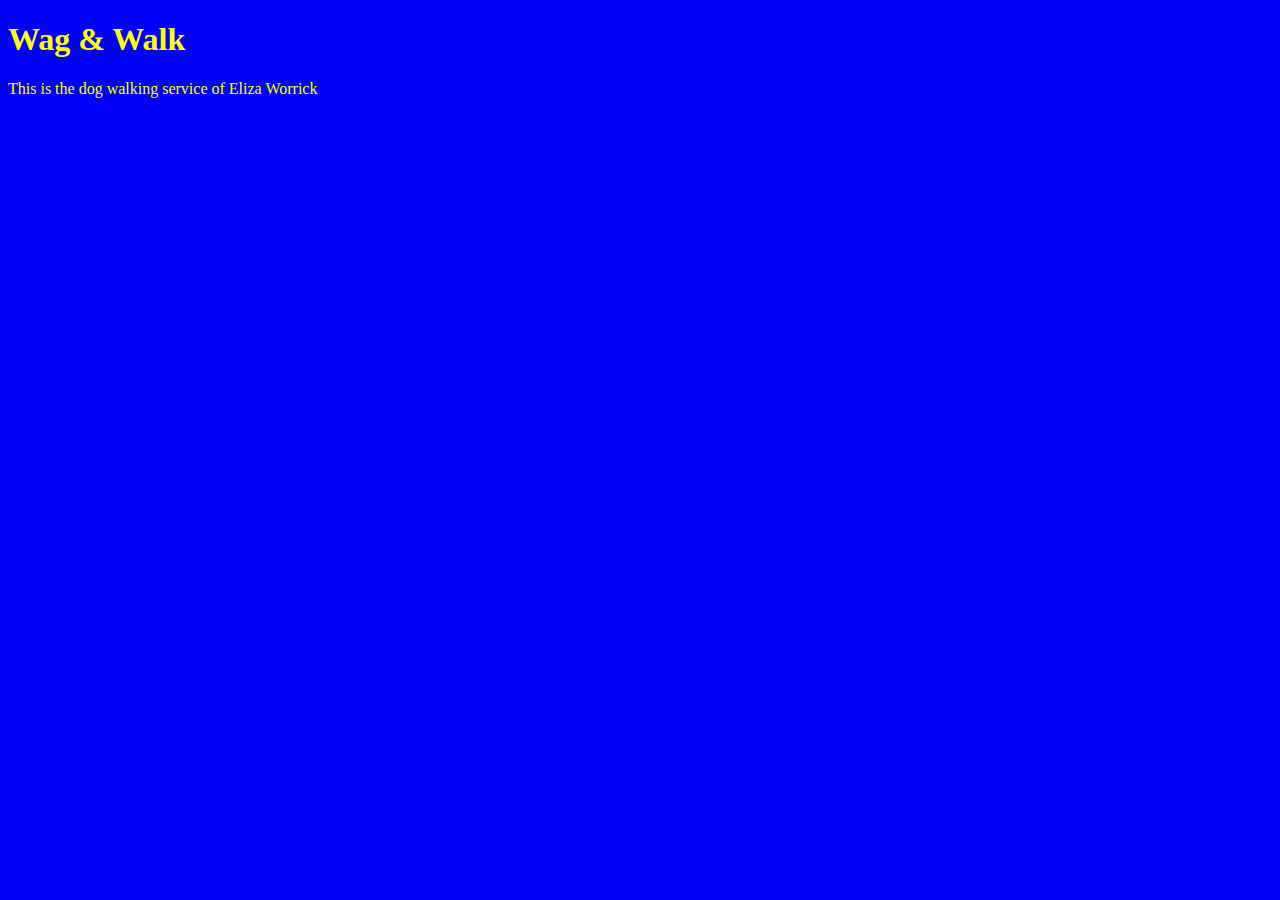
<file: unit_1/index.html>
<!DOCTYPE html>
<html>
<head>
	<title>Walk & Wag</title>
	<link rel="stylesheet" type="text/css" href="css/style.css">
</head>
<body>
	<h1>Wag & Walk</h1>
	<p>This is the dog walking service of Eliza Worrick</p>
</body>
</html>
</file>
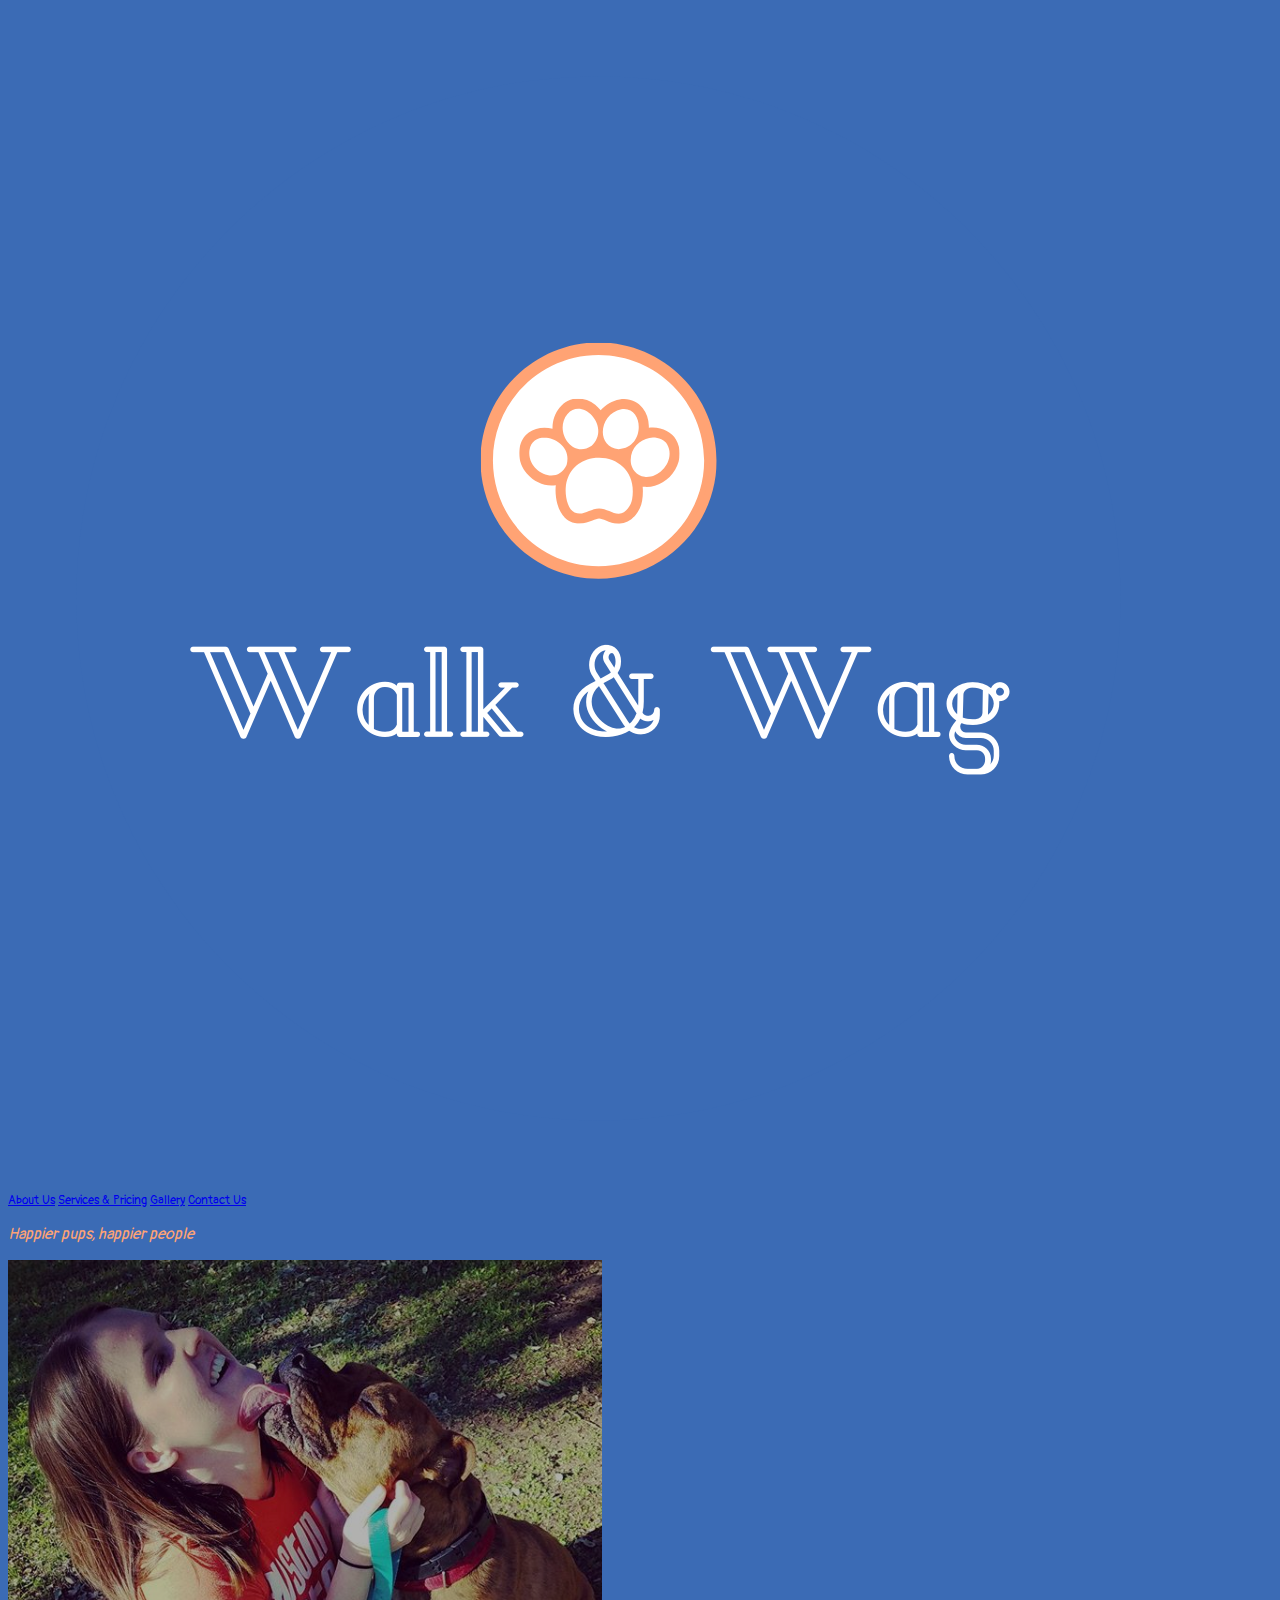
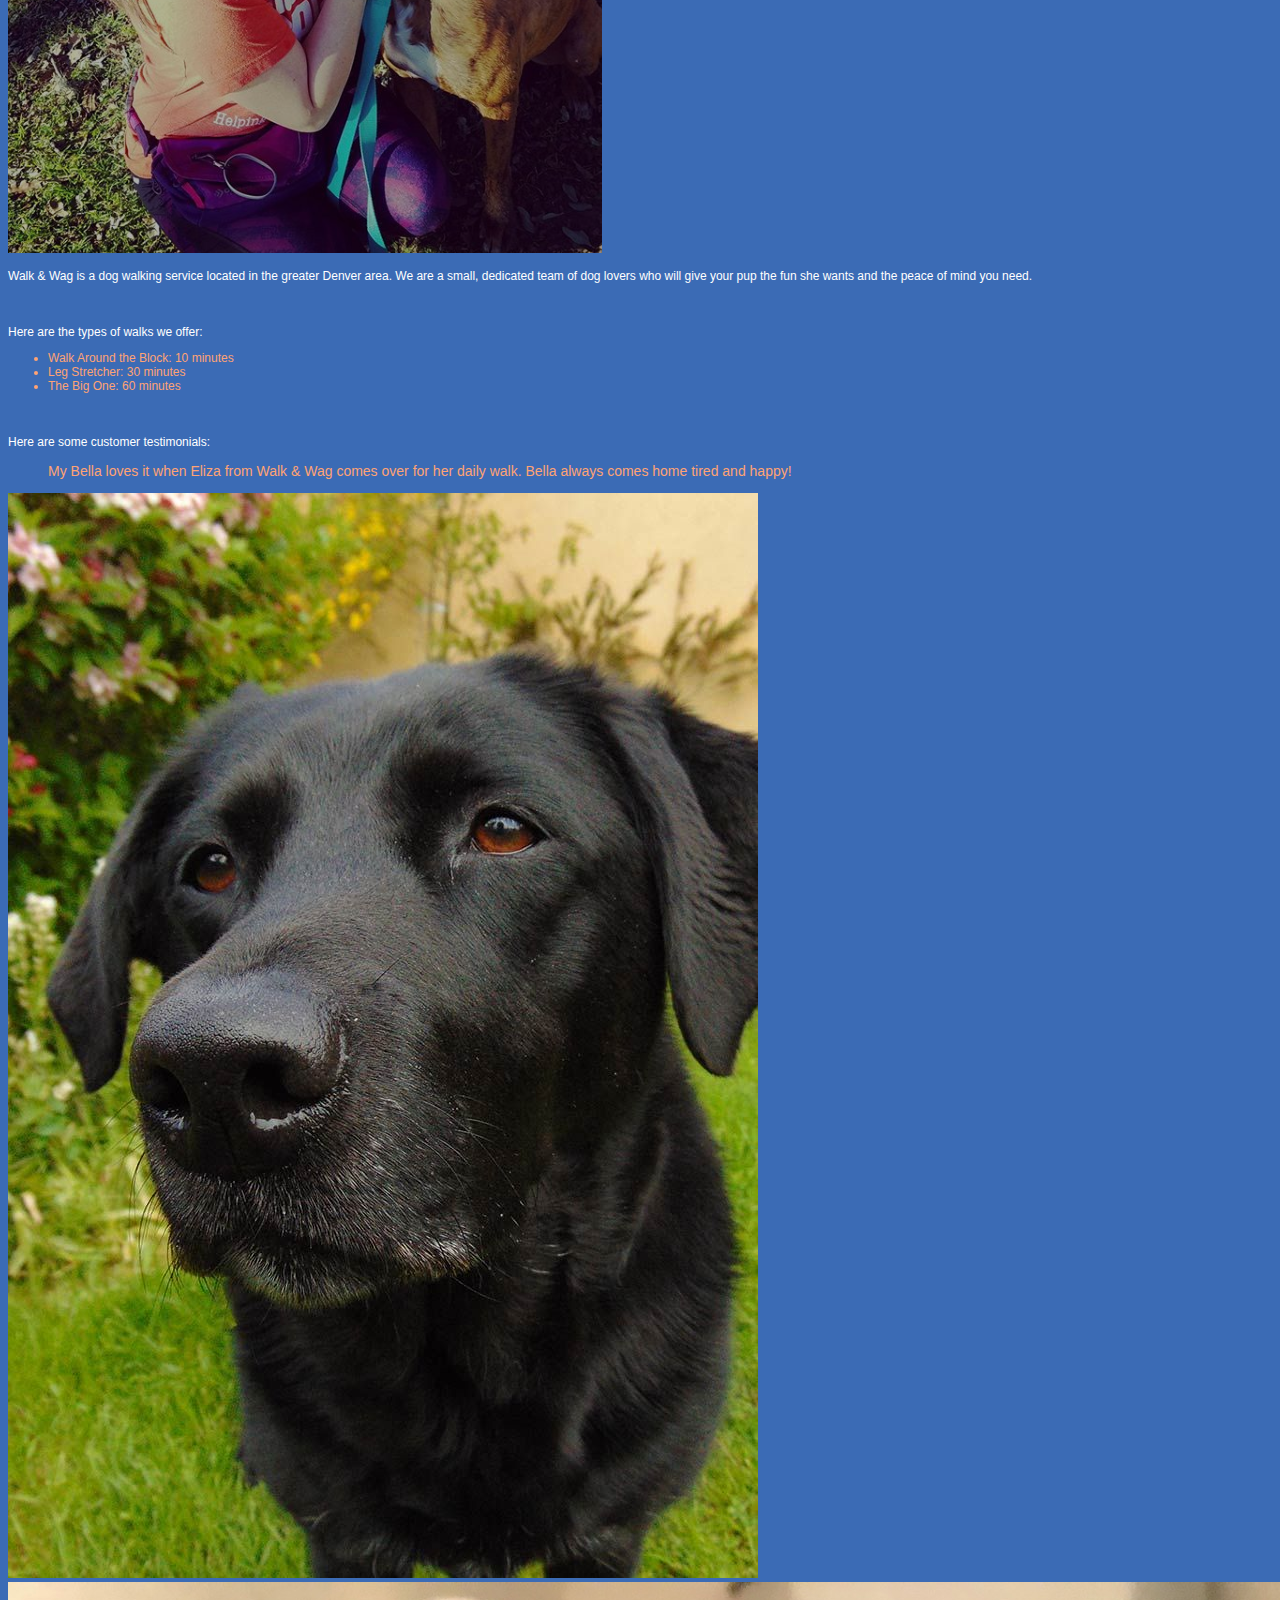
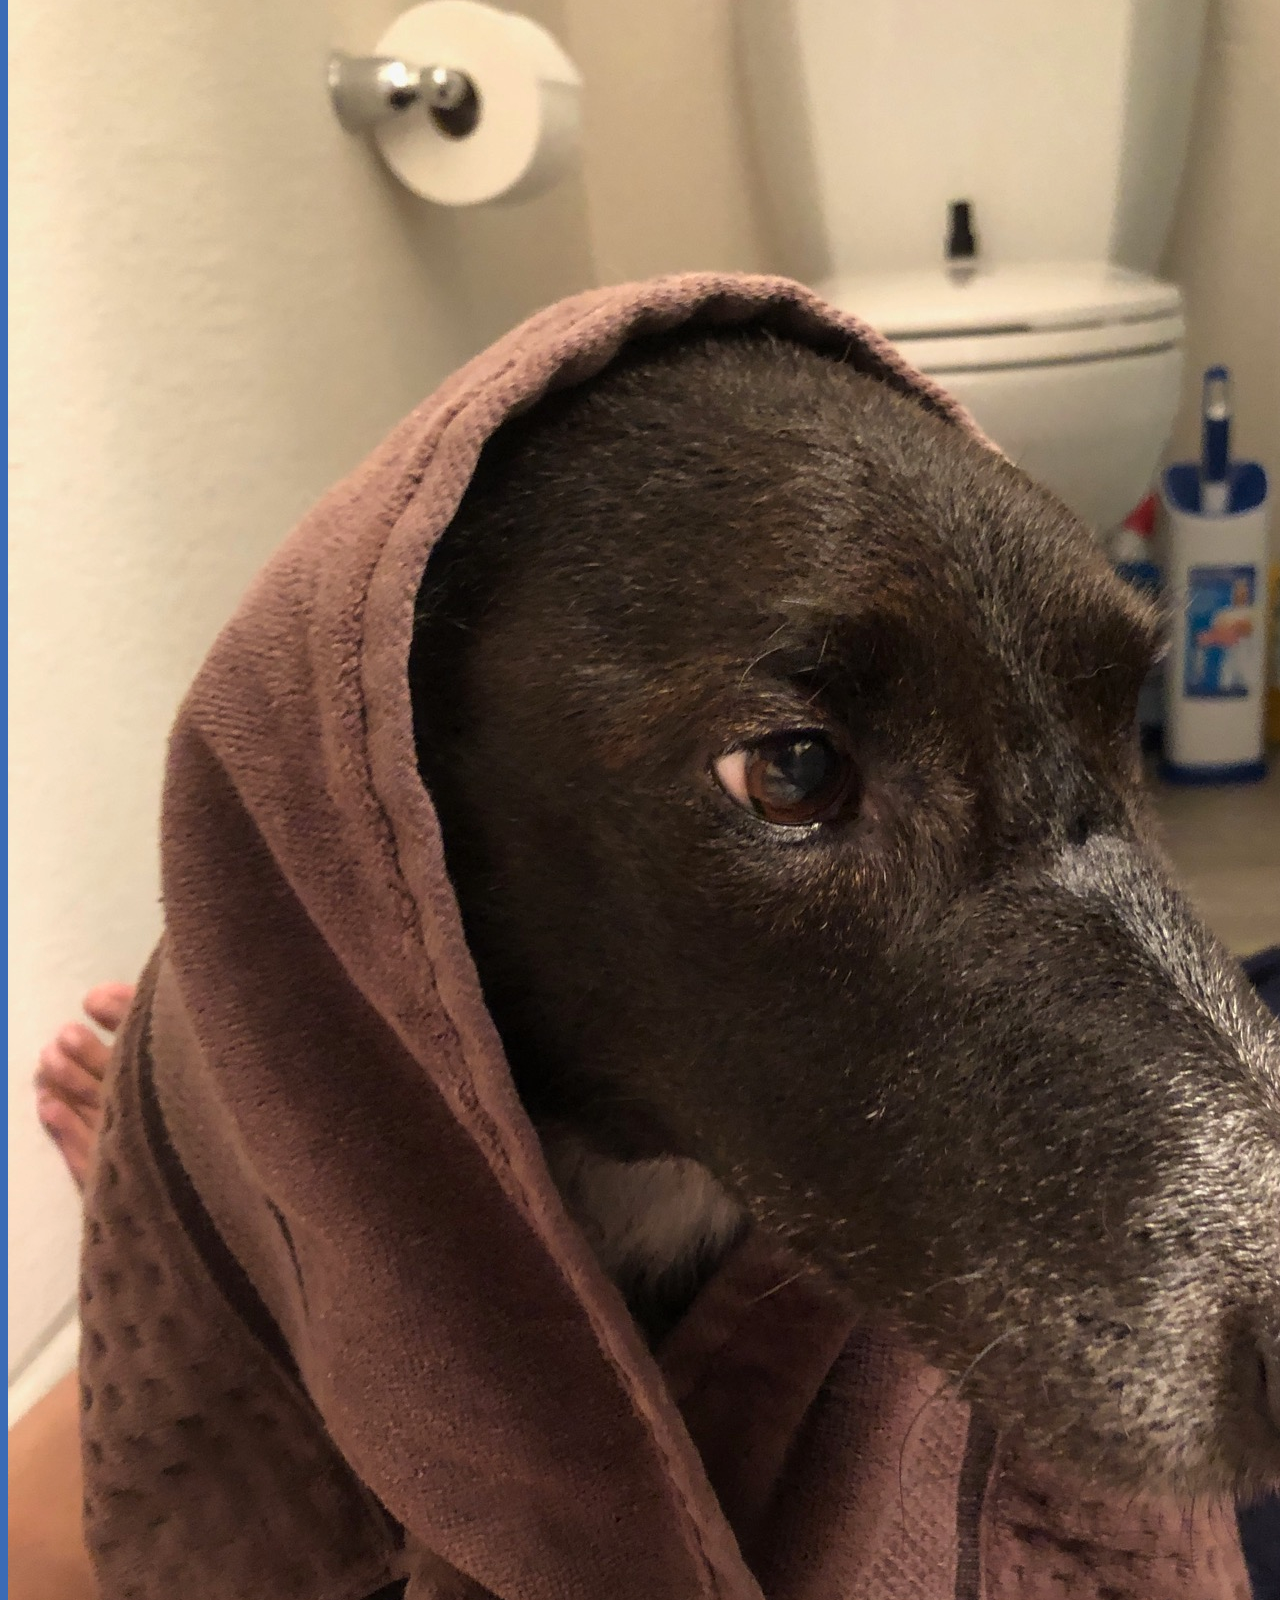
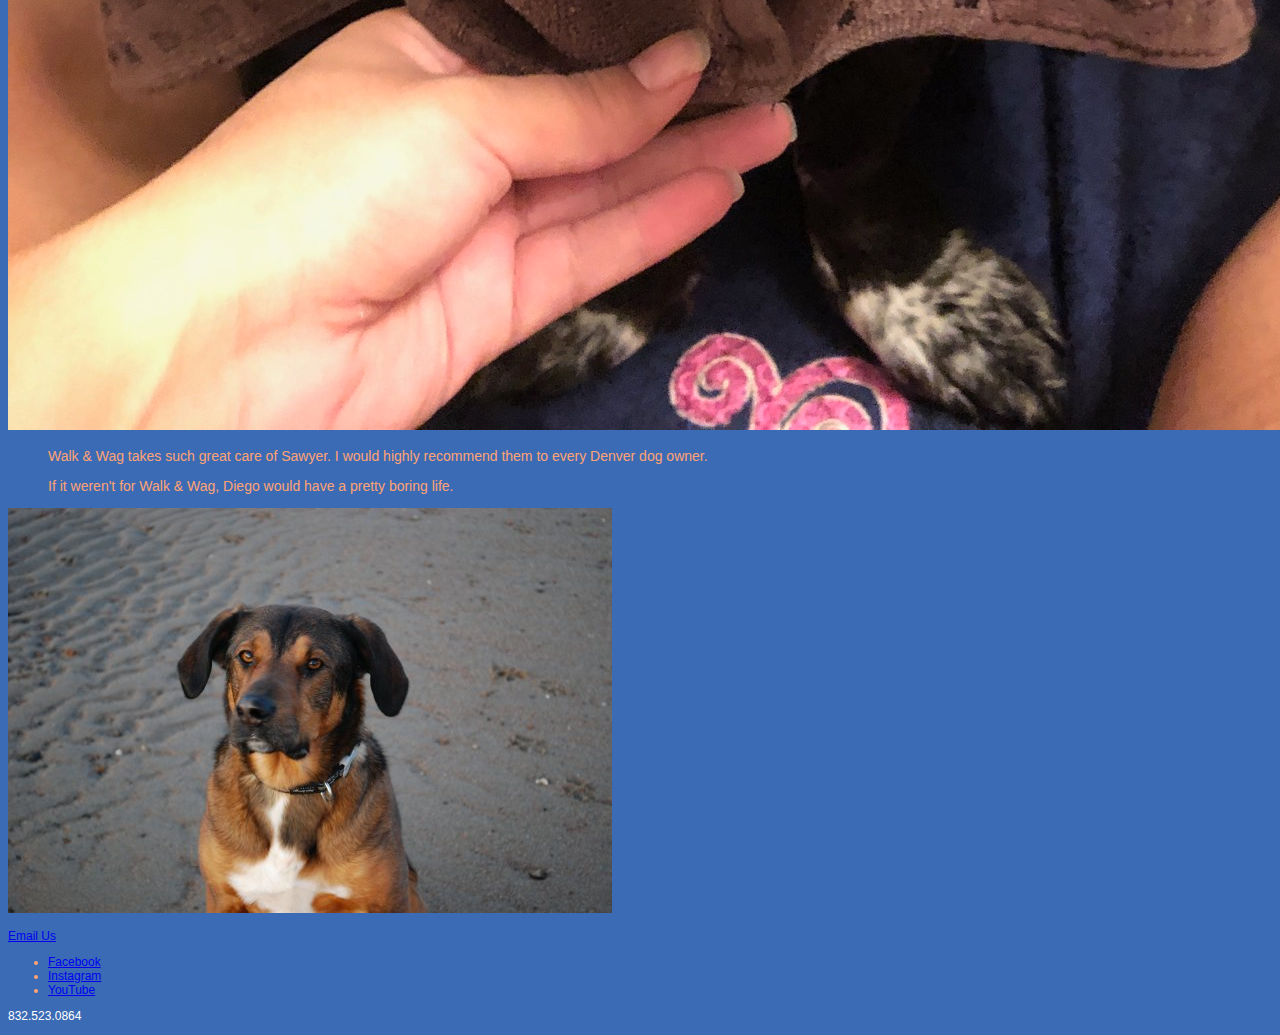
<file: unit_3/index.html>
<!DOCTYPE html>
<html>
<head>
	<title>Walk & Wag</title>
	<link rel="stylesheet" type="text/css" href="css/style.css">
</head>
<body>
	<img src="images/logo.png" alt="Walk & Wag Logo" title="Walk & Wag">

	<nav>
		<a href="/About Us/">About Us</a>
		<a href="/Services & Pricing/">Services & Pricing</a>
		<a href="/Gallery/">Gallery</a>
		<a href="/Contact Us/">Contact Us</a>
	</nav>
	
	<p id="slogan">Happier pups, happier people</p>
	<img src="images/dogandwalker.png" alt="Dog licking woman's face" title="A dog and his walker">
	
	<p>Walk & Wag is a dog walking service located in the greater Denver area. We are a small, dedicated team of dog lovers who will give your pup the fun she wants and the peace of mind you need.</p>
	<br>
	
	<p>Here are the types of walks we offer:</p>
	<ul>
		<li>Walk Around the Block: 10 minutes</li>
		<li>Leg Stretcher: 30 minutes</li>
		<li>The Big One: 60 minutes</li>
	</ul>
	<br>
	<p>Here are some customer testimonials:</p>
	
	<blockquote>My Bella loves it when Eliza from Walk & Wag comes over for her daily walk. Bella always comes home tired and happy!</blockquote>

	<img src="images/bella.png" alt="Black labrador" title="Bella the black lab">

	<img src="images/sawyer.jpg" alt="Basset hound mix" title="Sawyer the basset hound mix">

	<blockquote>Walk & Wag takes such great care of Sawyer. I would highly recommend them to every Denver dog owner.</blockquote>

	<blockquote>If it weren't for Walk & Wag, Diego would have a pretty boring life.</blockquote>

	<img src="images/diego.jpg" alt="Big dog with red and brown fur" title="Diego the mutt">

	<footer>
		<p><a href="mailto:elizabworrick@gmail.com">Email Us</a></p>
		<ul>
			<li><a href="http://www.facebook.com">Facebook</a></li>
			<li><a href="http://instagram.com">Instagram</a></li>
			<li><a href="http://youtube.com">YouTube</a></li>
		</ul>
		<p>832.523.0864</p>
	</footer>

</body>
</html>
</file>
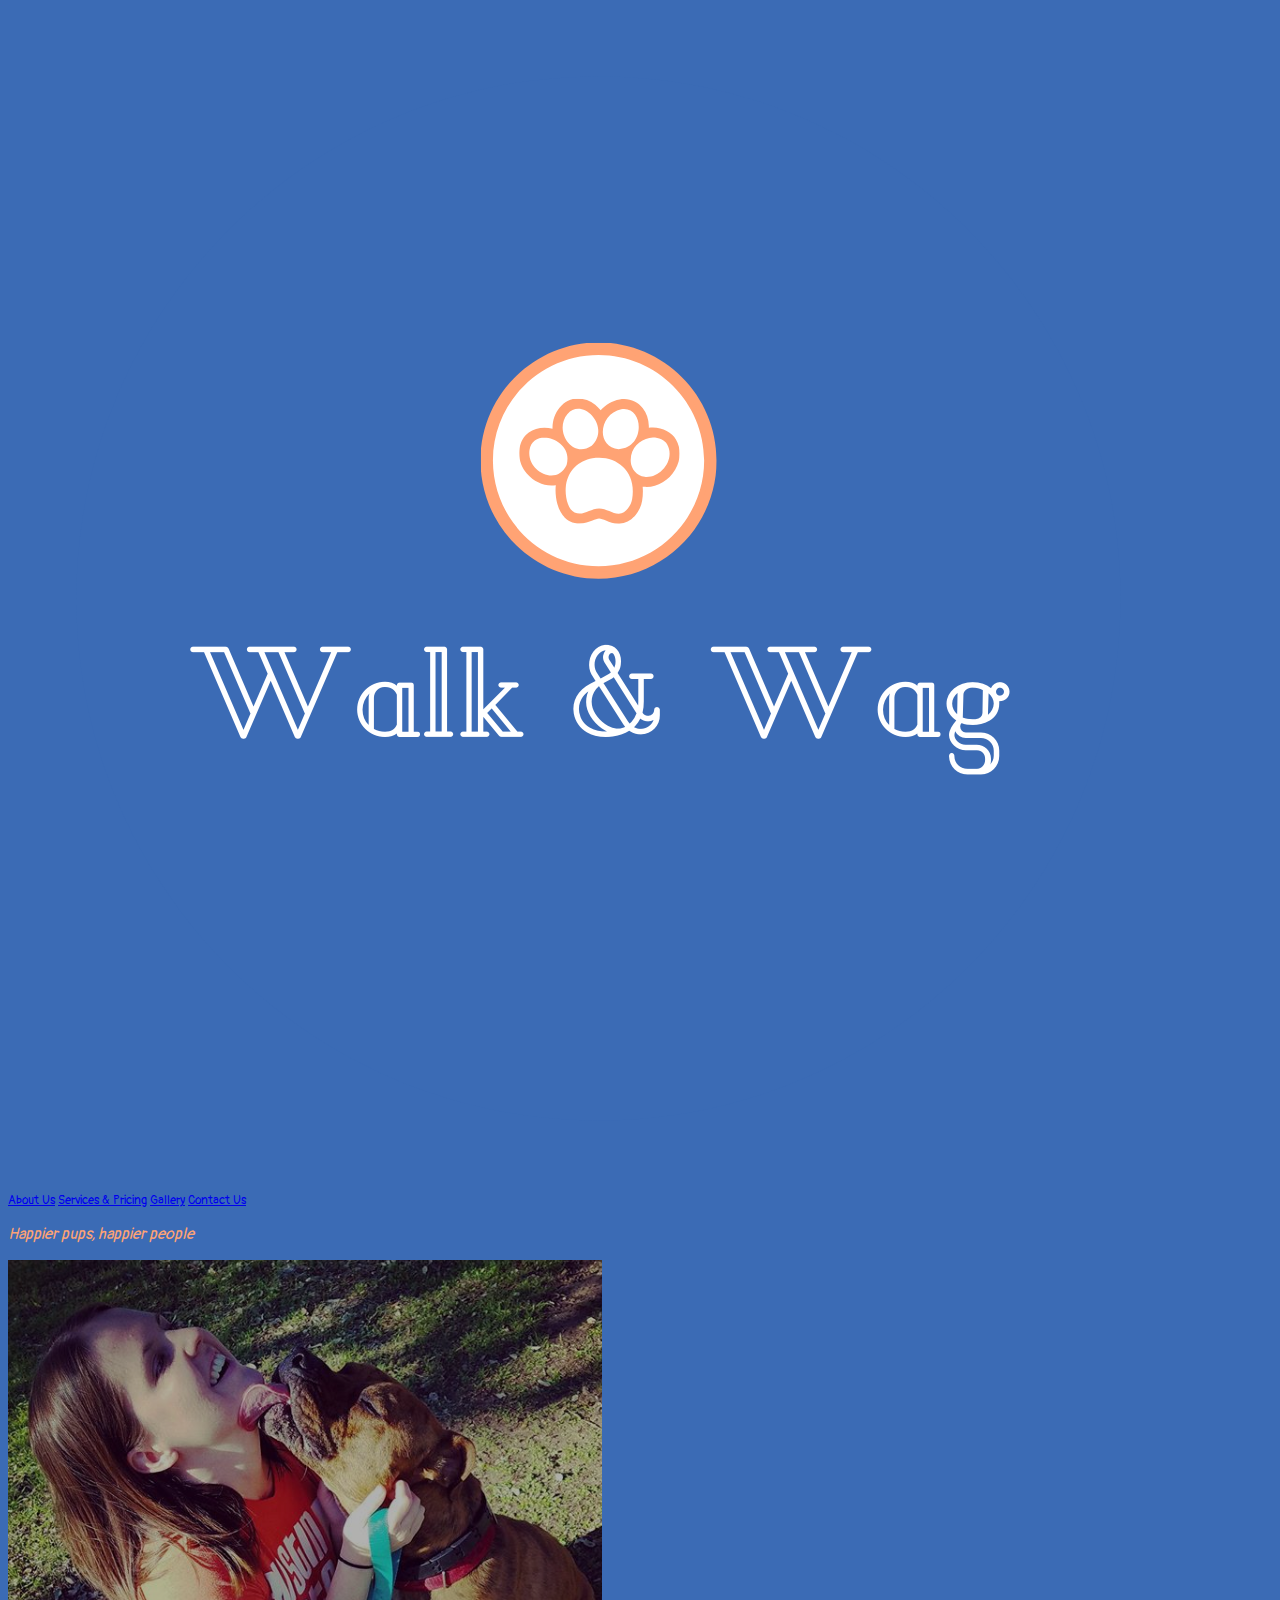
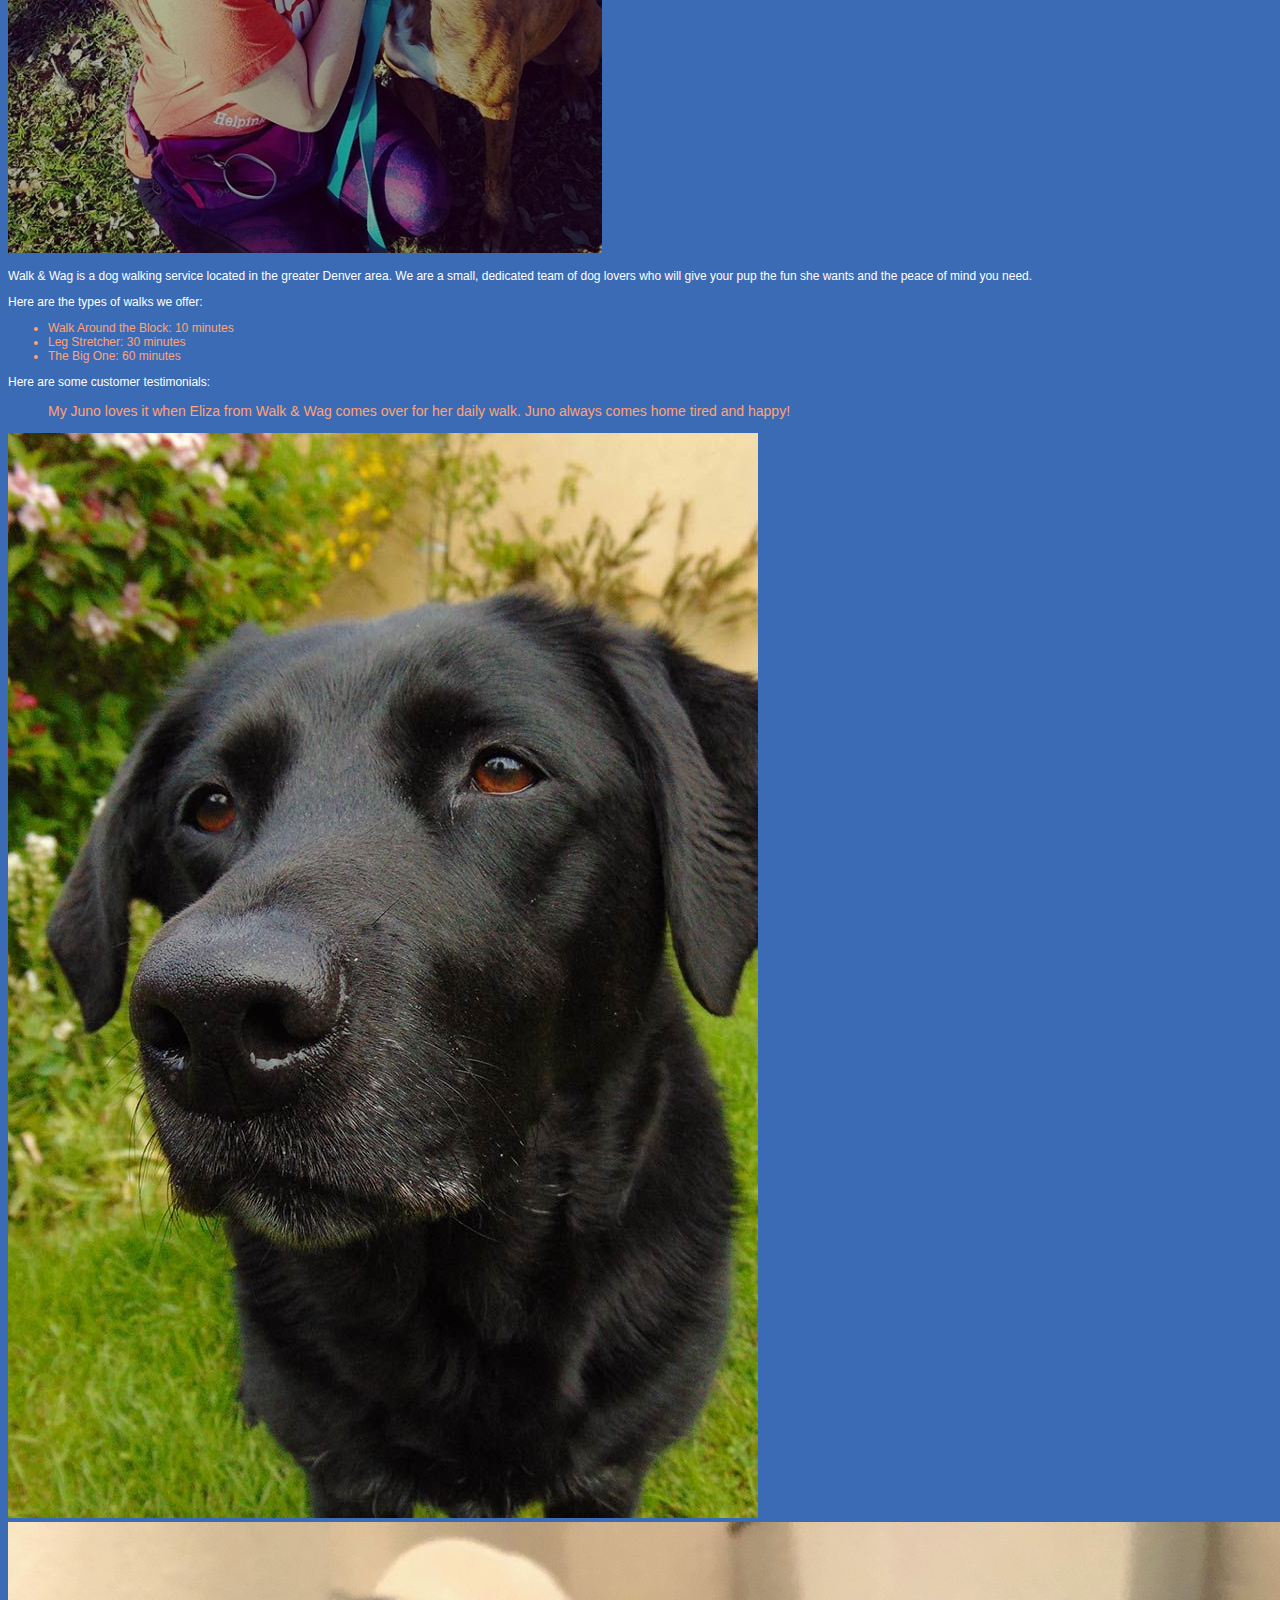
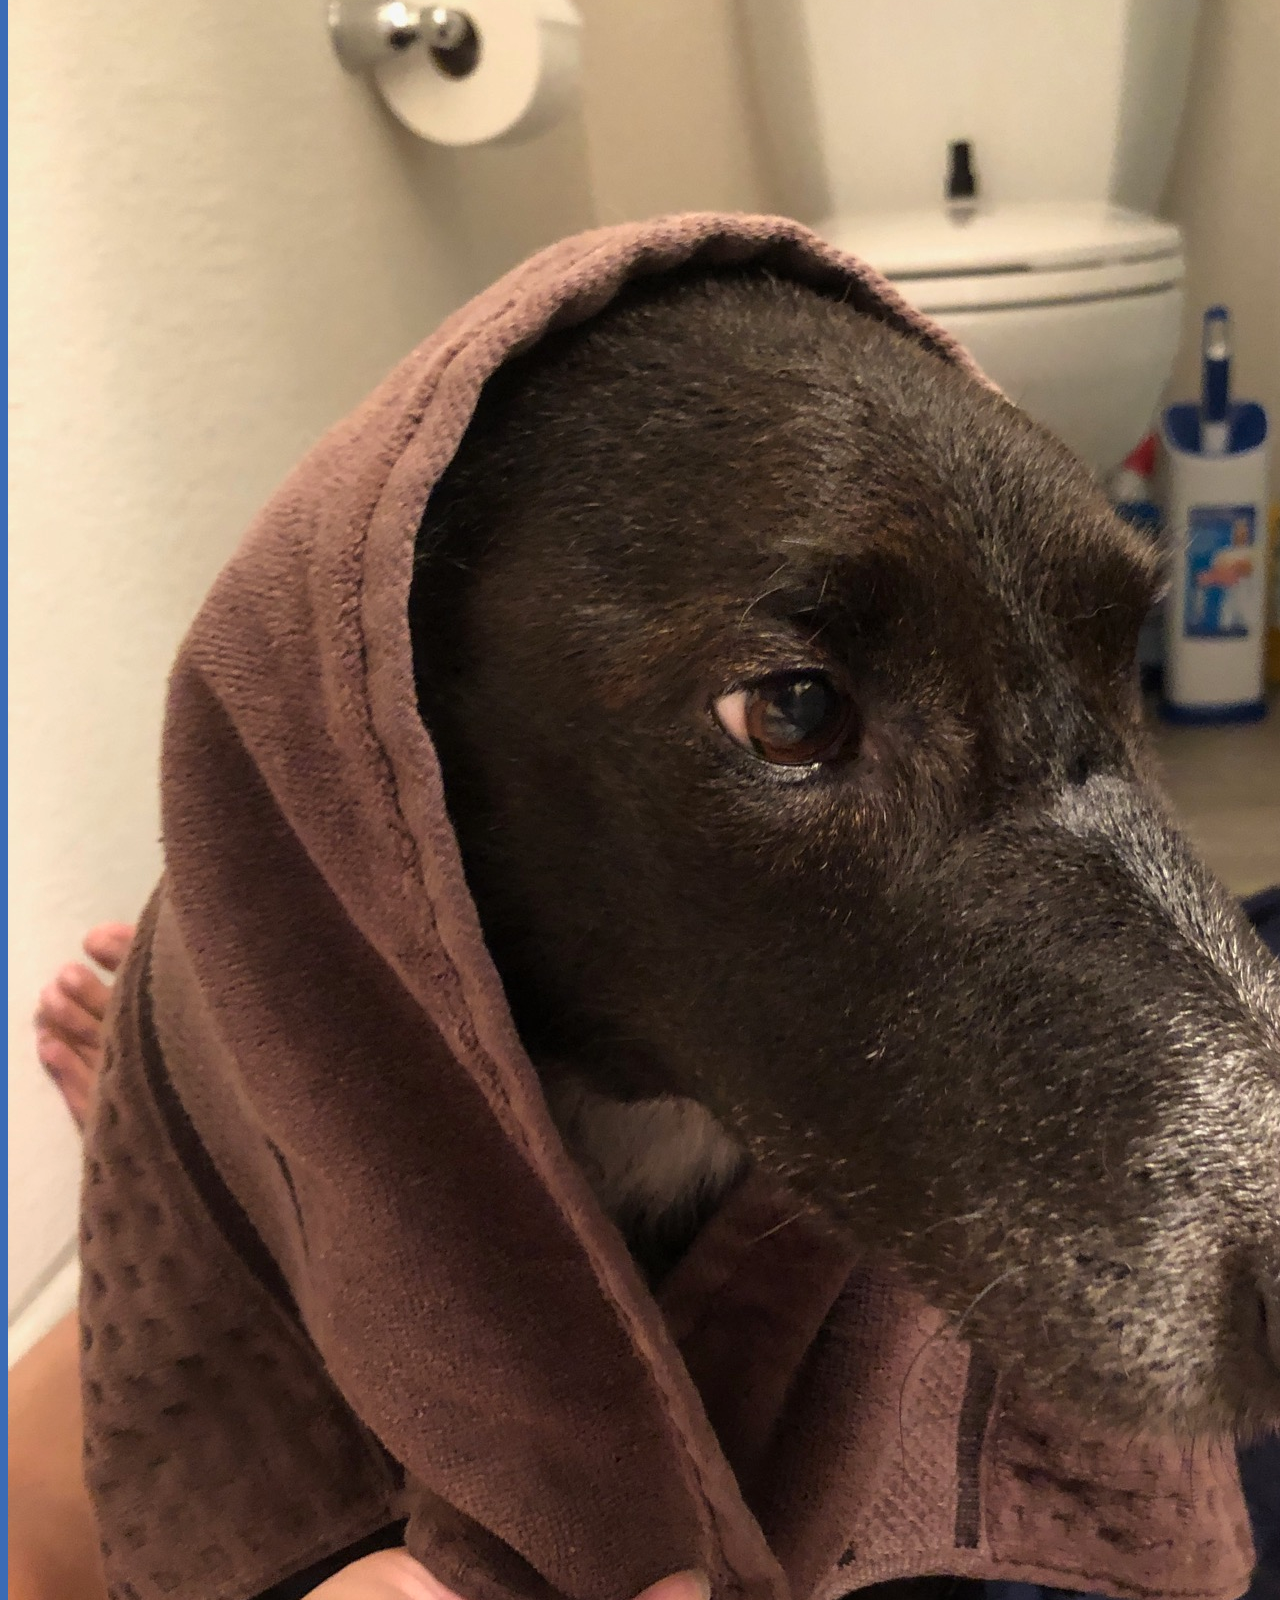
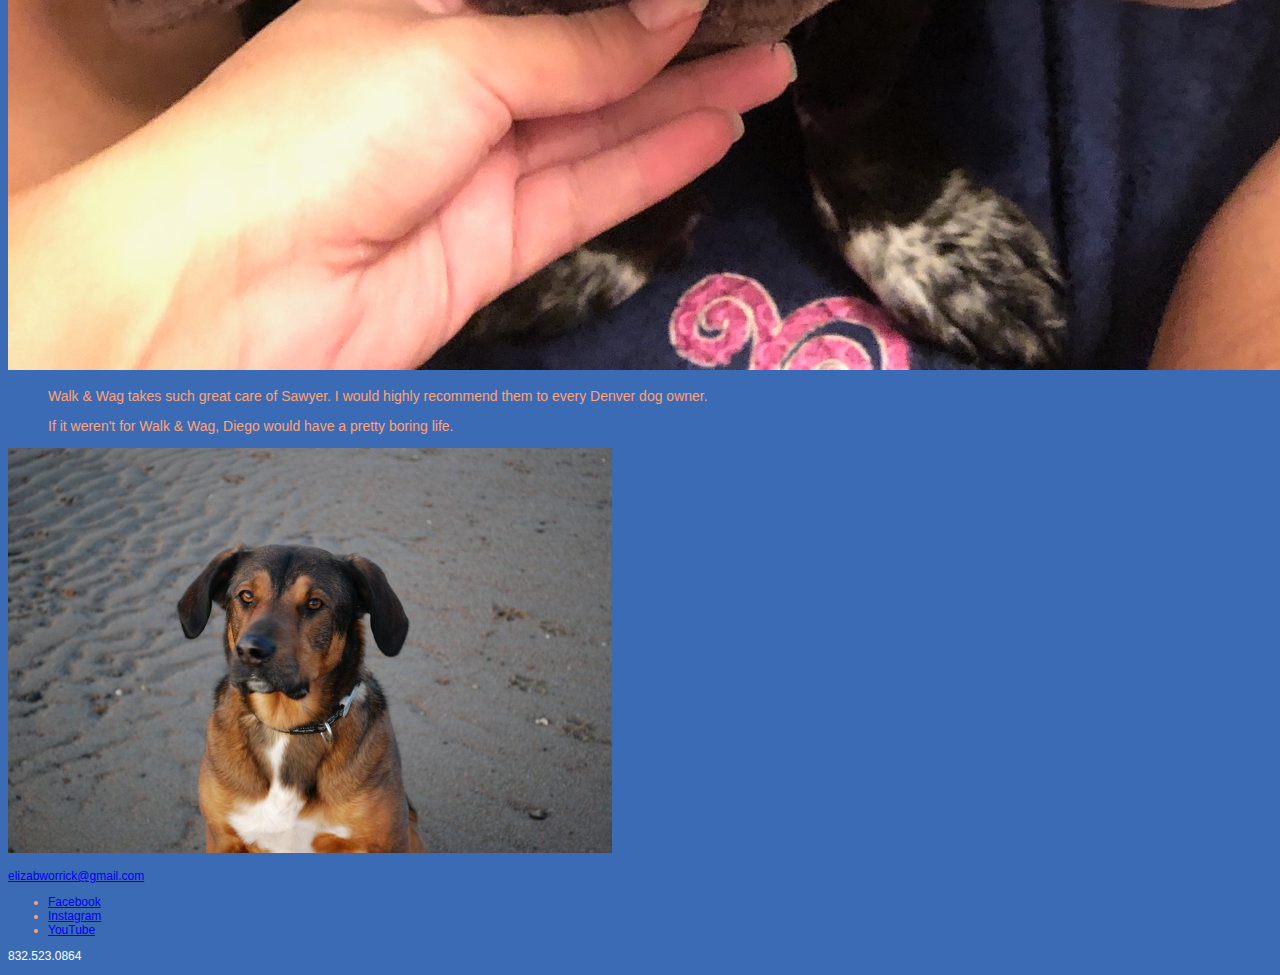
<file: unit_4/index.html>
<!DOCTYPE html>
<html>
<head>
	<title>Walk & Wag</title>
	<link rel="stylesheet" type="text/css" href="css/style.css">
</head>
<body>
	<img src="images/logo.png" alt="Walk & Wag Logo" title="Walk & Wag">

	<nav>
		<a href="/aboutus/">About Us</a>
		<a href="/servicespricing/">Services & Pricing</a>
		<a href="/gallery/">Gallery</a>
		<a href="/contactus/">Contact Us</a>
	</nav>
	
	<p id="slogan">Happier pups, happier people</p>
	<img src="images/dogandwalker.png" alt="Dog licking woman's face" title="A dog and his walker">
	
	<p>Walk & Wag is a dog walking service located in the greater Denver area. We are a small, dedicated team of dog lovers who will give your pup the fun she wants and the peace of mind you need.</p>
	
	<p>Here are the types of walks we offer:</p>
	<ul>
		<li>Walk Around the Block: 10 minutes</li>
		<li>Leg Stretcher: 30 minutes</li>
		<li>The Big One: 60 minutes</li>
	</ul>
	
	<p>Here are some customer testimonials:</p>
	
	<blockquote>My Juno loves it when Eliza from Walk & Wag comes over for her daily walk. Juno always comes home tired and happy!</blockquote>

	<img src="images/bella.png" alt="Black labrador" title="Bella the black lab">

	<img src="images/sawyer.jpg" alt="Basset hound mix" title="Sawyer the basset hound mix">

	<blockquote>Walk & Wag takes such great care of Sawyer. I would highly recommend them to every Denver dog owner.</blockquote>

	<blockquote>If it weren't for Walk & Wag, Diego would have a pretty boring life.</blockquote>

	<img src="images/diego.jpg" alt="Big dog with red and brown fur" title="Diego the mutt">

	<footer>
		<p><a href="mailto:elizabworrick@gmail.com">elizabworrick@gmail.com</a></p>
		<ul>
			<li><a href="http://www.facebook.com">Facebook</a></li>
			<li><a href="http://instagram.com">Instagram</a></li>
			<li><a href="http://youtube.com">YouTube</a></li>
		</ul>
		<p>832.523.0864</p>
	</footer>

</body>
</html>
</file>
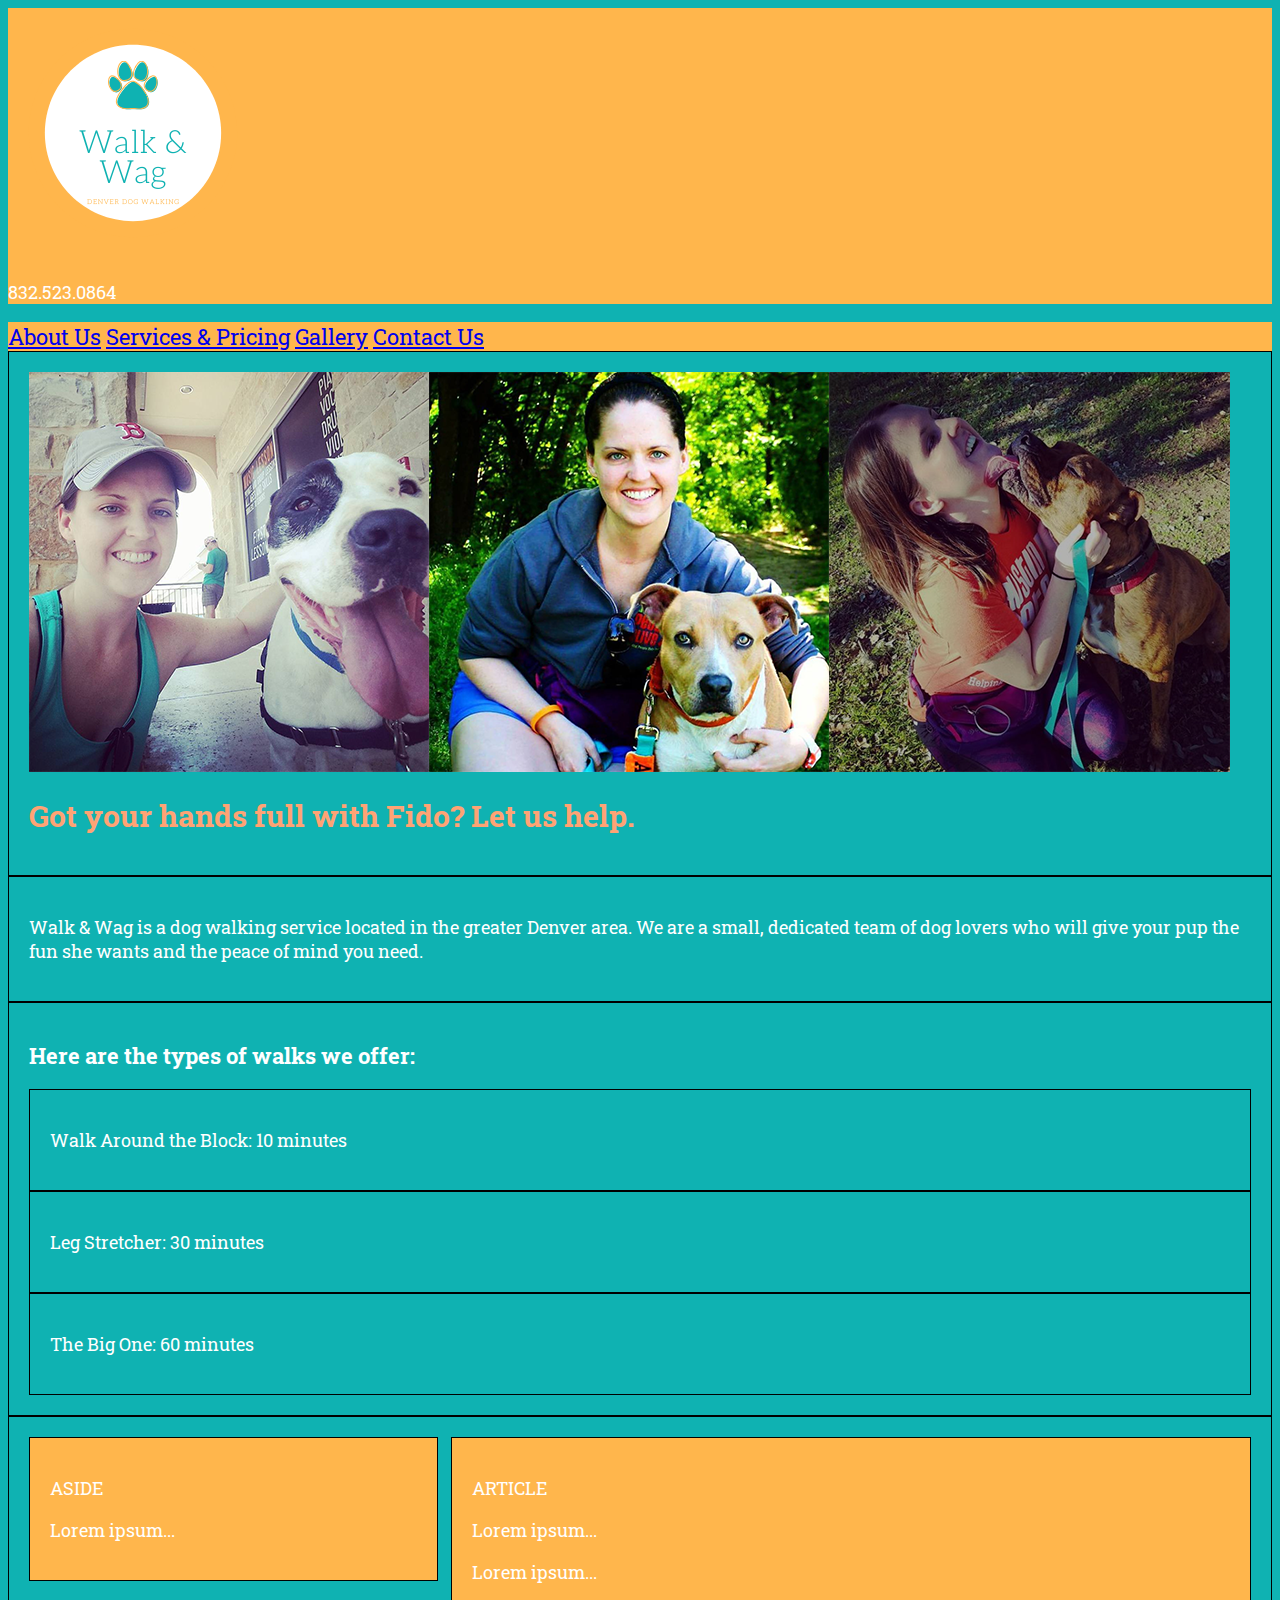
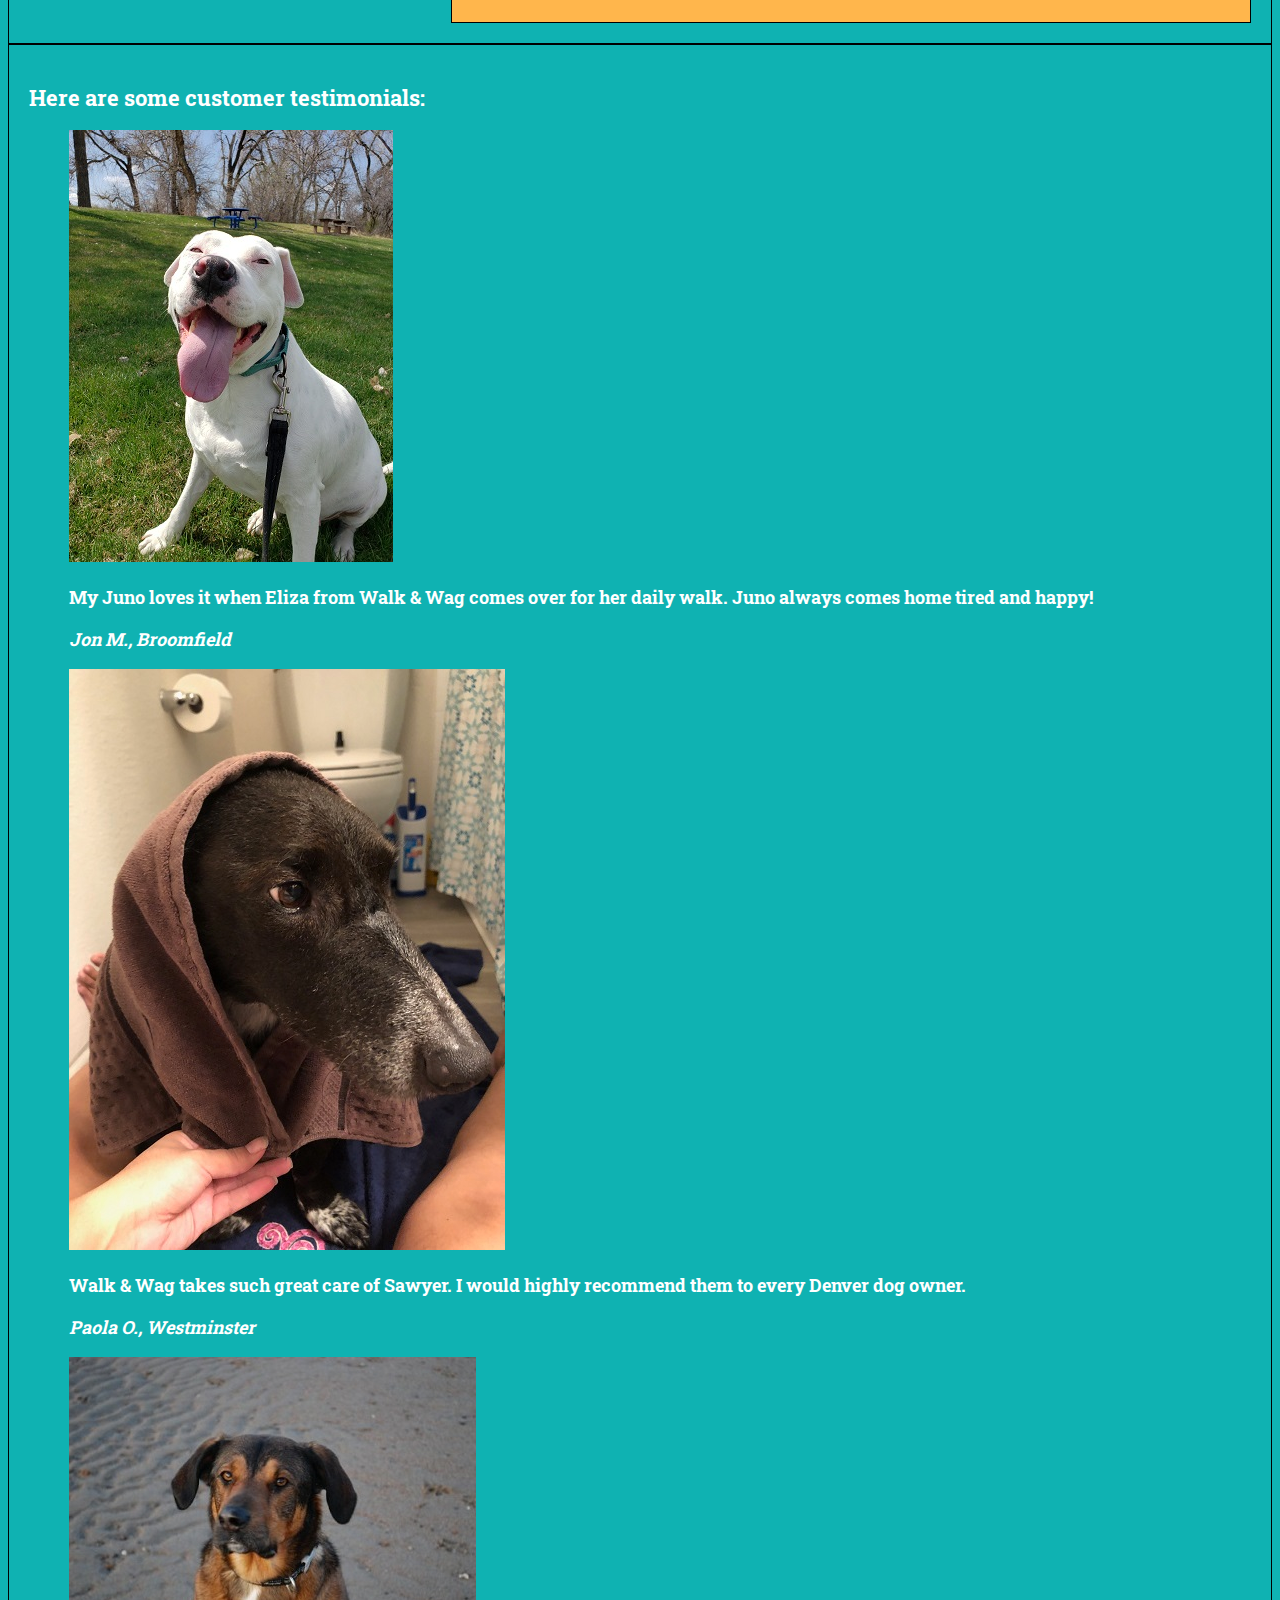
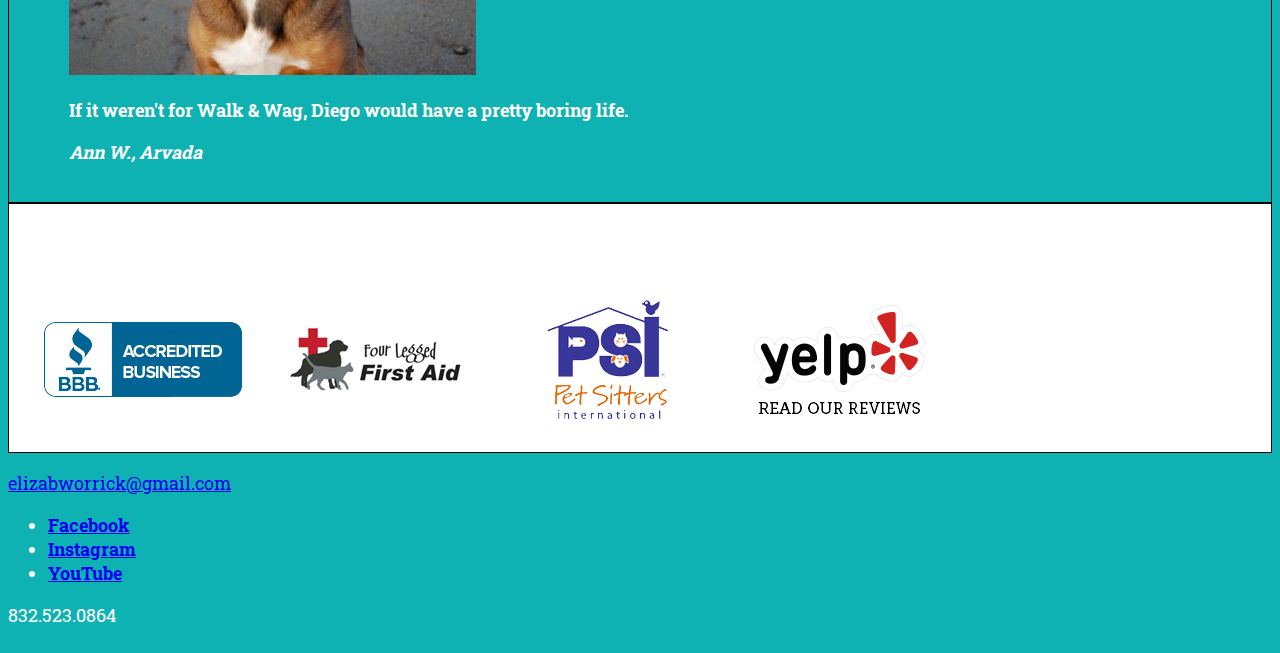
<file: unit_6/index.html>
<!DOCTYPE html>
<html>
<head>
	<title>Walk & Wag</title>
	<link rel="stylesheet" type="text/css" href="css/style.css">
</head>

<body>
<wrapper class= "clearfix">	
	<header>
	<img src="images/logo.png" alt="Walk & Wag Logo" title="Walk & Wag">
	<p>832.523.0864</p>
</header>
<nav>
		<a href="/aboutus/">About Us</a>
		<a href="/servicespricing/">Services & Pricing</a>
		<a href="/gallery/">Gallery</a>
		<a href="/contactus/">Contact Us</a>
</nav>
<section id="hero">
	<img src="images/homehero.png" alt="Walk & Wag CEO with dogs" title="Dogs and walker collage">

	<h1 id="heroquote">Got your hands full with Fido? Let us help.</h1>
</section>

<section id="intro">
	<p>Walk & Wag is a dog walking service located in the greater Denver area. We are a small, dedicated team of dog lovers who will give your pup the fun she wants and the peace of mind you need.</p>
</section>

<section id="services">
	<h2>Here are the types of walks we offer:</h2>
		<section id="service1">
			<p>Walk Around the Block: 10 minutes</p>
		</section>
		<section id="service2">
			<p>Leg Stretcher: 30 minutes</p>
		</section>
		<section id="service3">
			<p>The Big One: 60 minutes</p>
		</section>
</section>

<section id="two_column" class="clearfix">
	<aside id="left">
		<p>ASIDE</p>
		<p>Lorem ipsum...</p>
	</aside>
	<article id="right">
		<p>ARTICLE</p>
		<p>Lorem ipsum...</p>
		<p>Lorem ipsum...</p>
	</article>
</section>

<section id="testimonials">
	<h2>Here are some customer testimonials:</h2>
	<blockquote>
		<img src="images/juno.jpg" alt="White bulldog mix" title="Juno the white bulldog mix">
		<p>My Juno loves it when Eliza from Walk & Wag comes over for her daily walk. Juno always comes home tired and happy!</p>
		<cite>Jon M., Broomfield</cite>
	</blockquote>

	<blockquote>
		<img src="images/sawyer.jpg" alt="Basset hound mix" title="Sawyer the basset hound mix">
		<p>Walk & Wag takes such great care of Sawyer. I would highly recommend them to every Denver dog owner.</p>
		<cite>Paola O., Westminster</cite>
	</blockquote>

	<blockquote>
		<img src="images/diego.jpg" alt="Big dog with red and brown fur" title="Diego the mutt">
		<p>If it weren't for Walk & Wag, Diego would have a pretty boring life.</p>
		<cite>Ann W., Arvada</cite>
	</blockquote>
</section>

<section id="licenses">
	<h2>Licenses and Accreditations</h2>
	 <img src="images/bbb.png" alt="Better Business Bureau" title="Better Business Bureau logo">
	 <img src="images/firstaid.png" alt="Four Legged First Aid" title="Four Legged First Aid logo">
	 <img src="images/psi.png" alt="Pet Sitters International" title="Pet Sitters International logo">
	 <img src="images/yelp.png" alt="Yelp" title="Yelp logo">
</section>

<footer>
	<p><a href="mailto:elizabworrick@gmail.com">elizabworrick@gmail.com</a></p>
	<ul>
		<li><a href="http://www.facebook.com">Facebook</a></li>
		<li><a href="http://instagram.com">Instagram</a></li>
		<li><a href="http://youtube.com">YouTube</a></li>
	</ul>
	<p>832.523.0864</p>
</footer>
</wrapper>
</body>


</html>
</file>
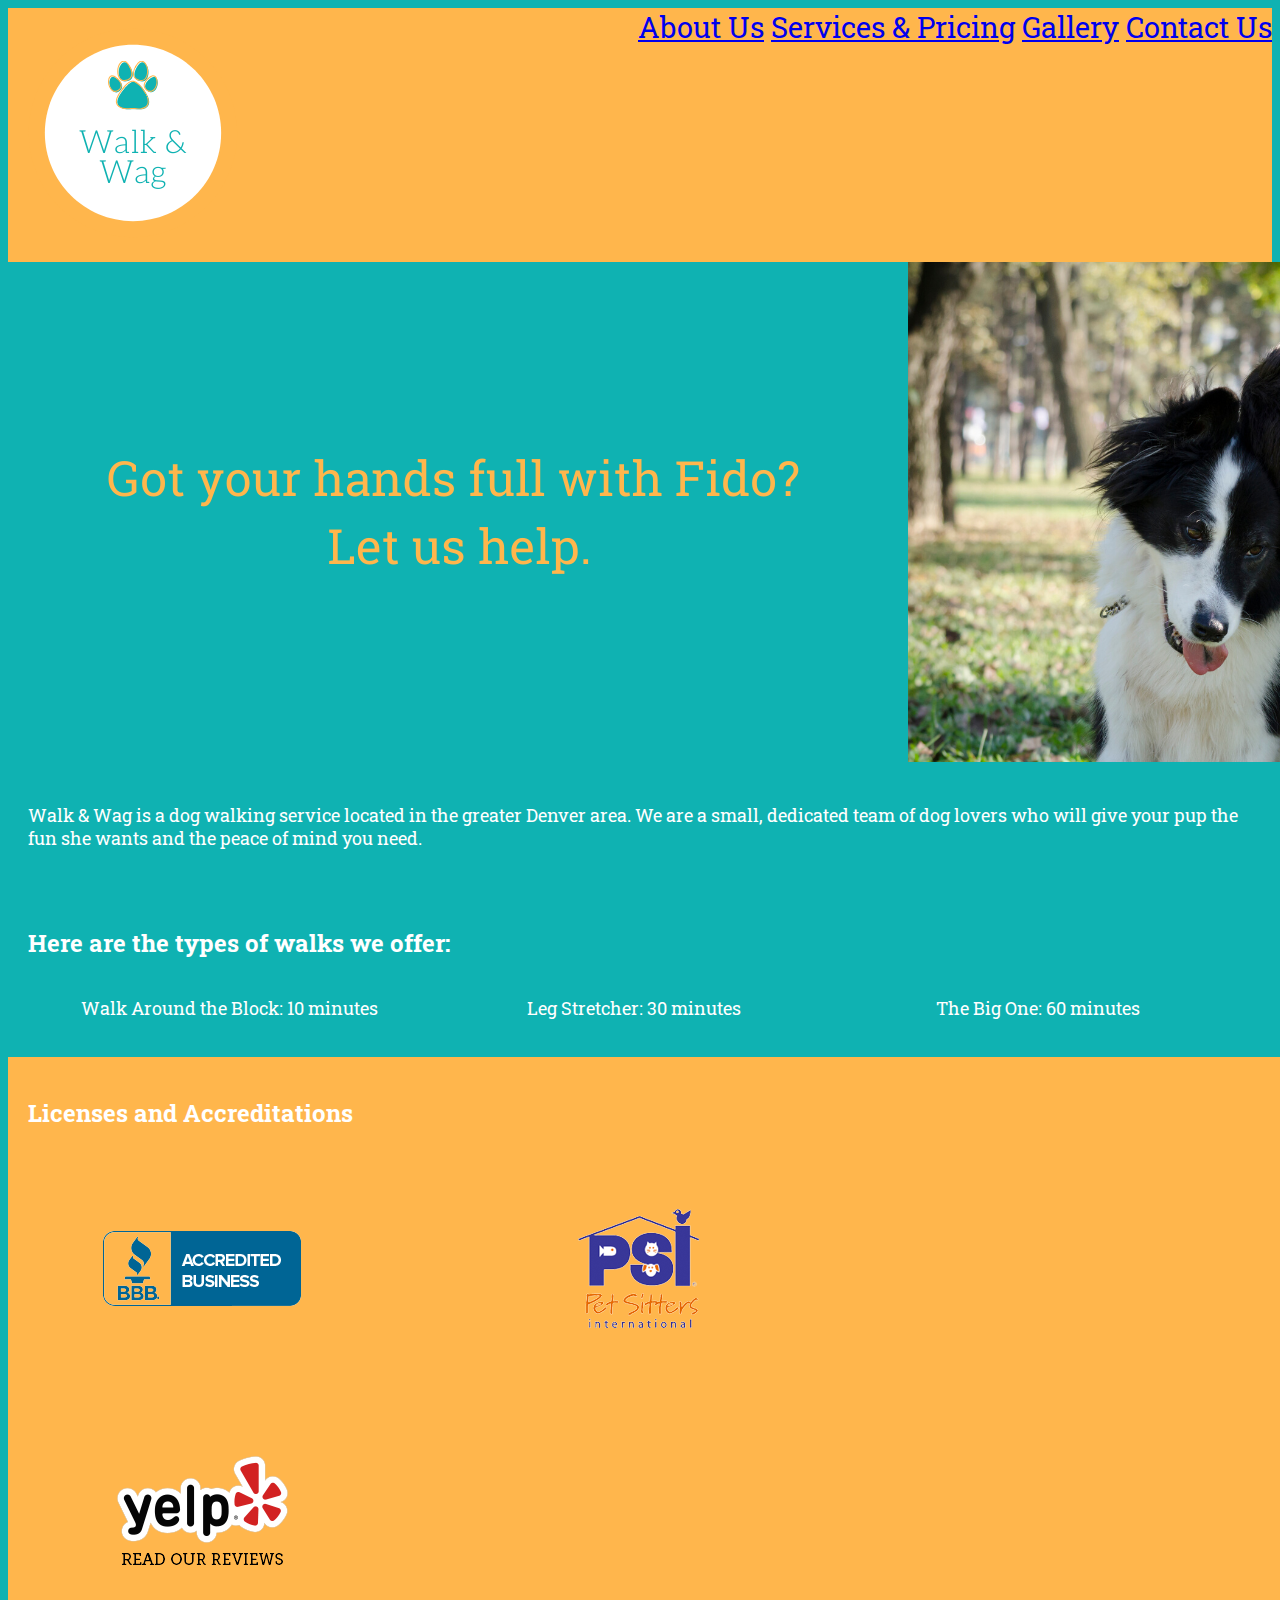
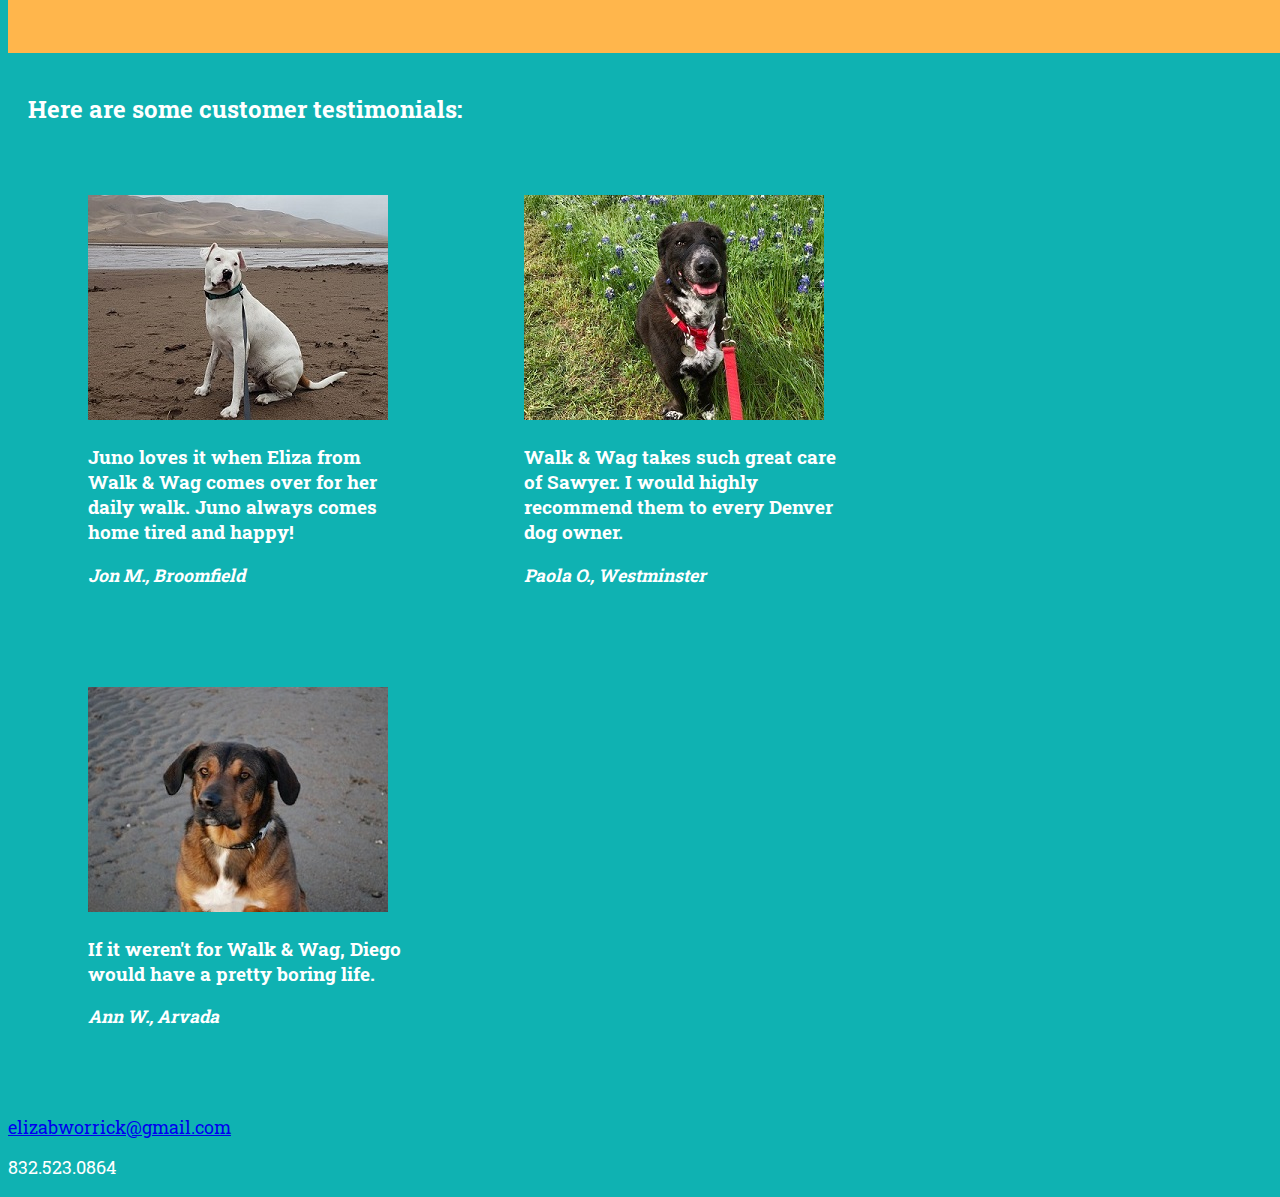
<file: unit_8/index.html>
<!DOCTYPE html>
<html>

<head>
	<title>Walk & Wag</title>
	<link rel="stylesheet" type="text/css" href="css/style.css">
	<meta name="viewport" content="width=device-width, initial-scale=1">
</head>

<body>
	<header>
	<div id="header">
		<img src="images/logo.png" alt="Walk & Wag Logo" title="Walk & Wag">
	<nav>
		<a href="/aboutus/">About Us</a>
		<a href="/servicespricing/">Services & Pricing</a>
		<a href="/gallery/">Gallery</a>
		<a href="/contactus/">Contact Us</a>
	</nav>
	</div>
</header>

<section id="hero">
	<img src="images/homehero.png" alt="Walk & Wag walker" title="Dogs and walker collage">
</section>

<section id="intro">
	<p>Walk & Wag is a dog walking service located in the greater Denver area. We are a small, dedicated team of dog lovers who will give your pup the fun she wants and the peace of mind you need.</p>
</section>

<section id="services">
	<h2>Here are the types of walks we offer:</h2>
	<div id="servicescontainer">
		<section id="service1" class="services">
			<p>Walk Around the Block: 10 minutes</p>
		</section>
		<section id="service2" class="services">
			<p>Leg Stretcher: 30 minutes</p>
		</section>
		<section id="service3" class="services">
			<p>The Big One: 60 minutes</p>
		</section>
	</div>
</section>

<section id="licenses">
	<h2>Licenses and Accreditations</h2>
	<div id="licensescontainer"> 
		<section id="bbb" class="licenses">
	 		<img src="images/bbb.png" alt="Better Business Bureau" title="Better Business Bureau logo">
	 	</section>
	 	<section id="psi" class="licenses">
	 		<img src="images/psi.png" alt="Pet Sitters International" title="Pet Sitters International logo">
	 	</section>
	 	<section id="yelp" class="licenses">	
	 		<img src="images/yelp.png" alt="Yelp" title="Yelp logo">
	 	</section>
	 </div>
</section>

<section id="testimonials">
	<h2>Here are some customer testimonials:</h2>
	<div id="testimonialscontainer">
		<blockquote id="quote1" class="testimonials">
			<img src="images/juno.jpg" alt="White bulldog mix" title="Juno the white bulldog mix">
			<p>Juno loves it when Eliza from Walk & Wag comes over for her daily walk. Juno always comes home tired and happy!</p>
			<cite>Jon M., Broomfield</cite>
		</blockquote>

		<blockquote id="quote2" class="testimonials">
			<img src="images/sawyer.jpg" alt="Basset hound mix" title="Sawyer the basset hound mix">
			<p>Walk & Wag takes such great care of Sawyer. I would highly recommend them to every Denver dog owner.</p>
			<cite>Paola O., Westminster</cite>
		</blockquote>

		<blockquote id="quote3" class="testimonials">
			<img src="images/diego.jpg" alt="Big dog with red and brown fur" title="Diego the mutt">
			<p>If it weren't for Walk & Wag, Diego would have a pretty boring life.</p>
			<cite>Ann W., Arvada</cite>
		</blockquote>
	</div>
</section>

<footer>
	<p><a href="mailto:elizabworrick@gmail.com">elizabworrick@gmail.com</a></p>
	<p>832.523.0864</p>
</footer>

</body>


</html>
</file>
<file: unit_1/css/style.css>
body {
	background-color: blue;
}
h1, p {
	color: yellow;
}
</file>
<file: unit_3/css/style.css>
@import url('https://fonts.googleapis.com/css2?family=Pangolin&display=swap');

body {
	background-color: #3b6bb5}
nav {
	font-family: 'Pangolin', cursive;
	font-size: 12px;
	color: #ffa374;
}

#slogan {
	font-style: italic;
	font-family: 'Pangolin', cursive;
	font-size: 16px;
	color: #ffa374;
}

p {
	font-family: Helvetica, sans-serif;
	font-size: 12px;
	color: white;
}

ul {
	font-family: Helvetica, sans-serif;
	font-size: 12px;
	color: #ffa374;
}

blockquote {
	font-family: Helvetica, sans-serif;
	font-size: 14px;
	color: #ffa374;
}

footer {
	font-family: Helvetica, sans-serif;
	font-size: 10px;
	color: white;
}
</file>
<file: unit_4/css/style.css>
@import url('https://fonts.googleapis.com/css2?family=Pangolin&display=swap');

body {
	background-color: #3b6bb5}
nav {
	font-family: 'Pangolin', cursive;
	font-size: 12px;
	color: #ffa374;
}

#slogan {
	font-style: italic;
	font-family: 'Pangolin', cursive;
	font-size: 16px;
	color: #ffa374;
}

p {
	font-family: Helvetica, sans-serif;
	font-size: 12px;
	color: white;
}

ul {
	font-family: Helvetica, sans-serif;
	font-size: 12px;
	color: #ffa374;
}

blockquote {
	font-family: Helvetica, sans-serif;
	font-size: 14px;
	color: #ffa374;
}

footer {
	font-family: Helvetica, sans-serif;
	font-size: 10px;
	color: white;
}
</file>
<file: unit_6/css/style.css>
@import url('https://fonts.googleapis.com/css2?family=Roboto+Slab&display=swap');

body {
	background-color: #0fb2b2}

header {
	background-color: #FFB64C; 
}

nav {
	font-family: 'Roboto Slab', serif;
	font-size: 22px;
	background-color: #FFB64C;
}

#hero {
	background-color: ##0fb2b2;
	border: 1px black solid;
	padding: 20px;
}

#heroquote {
	font-family: 'Roboto Slab', serif;
	font-size: 30px;
	color: #ffa374;
}

#intro {
	background-color: ##0fb2b2;
	border: 1px black solid;
	padding: 20px;
}

#services {
	background-color: ##0fb2b2;
	border: 1px black solid;
	padding: 20px;
}

#service1 {
	background-color: ##0fb2b2;
	border: 1px black solid;
	padding: 20px;
}

#service2 {
	background-color: ##0fb2b2;
	border: 1px black solid;
	padding: 20px;
}

#service3 {
	background-color: ##0fb2b2;
	border: 1px black solid;
	padding: 20px;
}

#two_column {
	background-color: ##0fb2b2;
	border: 1px black solid;
	padding: 20px;
}

#left {
	background-color: #ffb64c;
	border: 1px black solid;
	padding: 20px;
	float: left;
	width: 30%;
}

#right {
	background-color: #ffb64c;
	border: 1px black solid;
	padding: 20px;
	float: right;
	width: 62%;
}

.clearfix:after{
	visibility: hidden;
	display: block;
	font-size: 0;
	content: " ";
	clear: both;
	height: 0;
}
#testimonials {
	background-color: #0fb2b2;
	border: 1px black solid;
	padding: 20px;
}

#licenses {
	background-color: #FFE2B8;
	border: 1px black solid;
	padding: 20px;
}

h2 {
	font-family: 'Roboto Slab', serif;
	font-size: 22px;
	font-weight: bold;
	color: white;
}
p {
	font-family: 'Roboto Slab', serif;
	font-size: 18px;
	color: white;
}

ul {
	font-family: 'Roboto Slab', serif;
	font-weight: bold;
	font-size: 18px;
	color: white;
}

blockquote {
	font-family: 'Roboto Slab', serif;
	font-size: 18px;
	font-weight: bold;
	color: white;
}

#licenses {
	background: white;
	color: #0fb2b2;
}

footer {
	background: #0fb2b2;
	font-family: 'Roboto Slab', serif;
	font-size: 16px;
	color: #0fb2b2;
}
</file>
<file: unit_8/css/style.css>
@import url('https://fonts.googleapis.com/css2?family=Roboto+Slab&display=swap');
*
body {
	background-color: #0fb2b2}

#header {
	background-color: #FFB64C; 
}

nav {
	font-family: 'Roboto Slab', serif;
	font-size: 1.8em;
	background-color: #FFB64C;
	color: #0fb2b2;
	float: right;
}

#hero {
	background-color: #0fb2b2;
	width: 100%;
	justify-content: right;
}

#intro {
	background-color: ##0fb2b2;
	padding: 20px;
}

#services {
	background-color: ##0fb2b2;
	padding: 20px;
}

.services {
	float: left;
	width: 33%;
	background-color: ##0fb2b2;
	text-align: center;
}

#servicescontainer {
	overflow: hidden;
	position: relative;
}

.clearfix:after{
	visibility: hidden;
	display: block;
	font-size: 0;
	content: " ";
	clear: both;
	height: 0;
}

#licenses {
	background-color: #FFB64C;
	padding: 20px;
	width: 100%;
}

.licenses {
	width: 25%;
	padding: 50px;
	margin: 0 10px;
	float: left;
}

#licensescontainer {
	overflow: hidden;
	position: relative;
	width: 100%;
}

.clearfix:after{
	visibility: hidden;
	display: block;
	font-size: 0;
	content: " ";
	clear: both;
	height: 0;
}

#testimonials {
	background-color: #0fb2b2;
	padding: 20px;
	width: 100%;
}

.testimonials {
	width: 25%;
	padding: 50px;
	margin: 0 10px;
	float: left;
}

#testimonialscontainer {
	overflow: hidden;
	position: relative;
}

.clearfix:after{
	visibility: hidden;
	display: block;
	font-size: 0;
	content: " ";
	clear: both;
	height: 0;
}

h2 {
	font-family: 'Roboto Slab', serif;
	font-size: 1.5em;
	font-weight: bold;
	color: white;
}
p {
	font-family: 'Roboto Slab', serif;
	font-size: 1.1em;
	color: white;
}

ul {
	font-family: 'Roboto Slab', serif;
	font-weight: bold;
	font-size: 1.1em;
	color: white;
}

blockquote {
	font-family: 'Roboto Slab', serif;
	font-size: 1.1em;
	font-weight: bold;
	color: white;
}

footer {
	background: #0fb2b2;
	font-family: 'Roboto Slab', serif;
	font-size: 1em;
	color: #0fb2b2;
}

@media only screen and (max-width: 500px) { 
	.licenses { 
		float: none; 
		width: auto; 
		} 
	.testimonials { 
		float: none; 
		width: auto; 
		}
}
</file>
